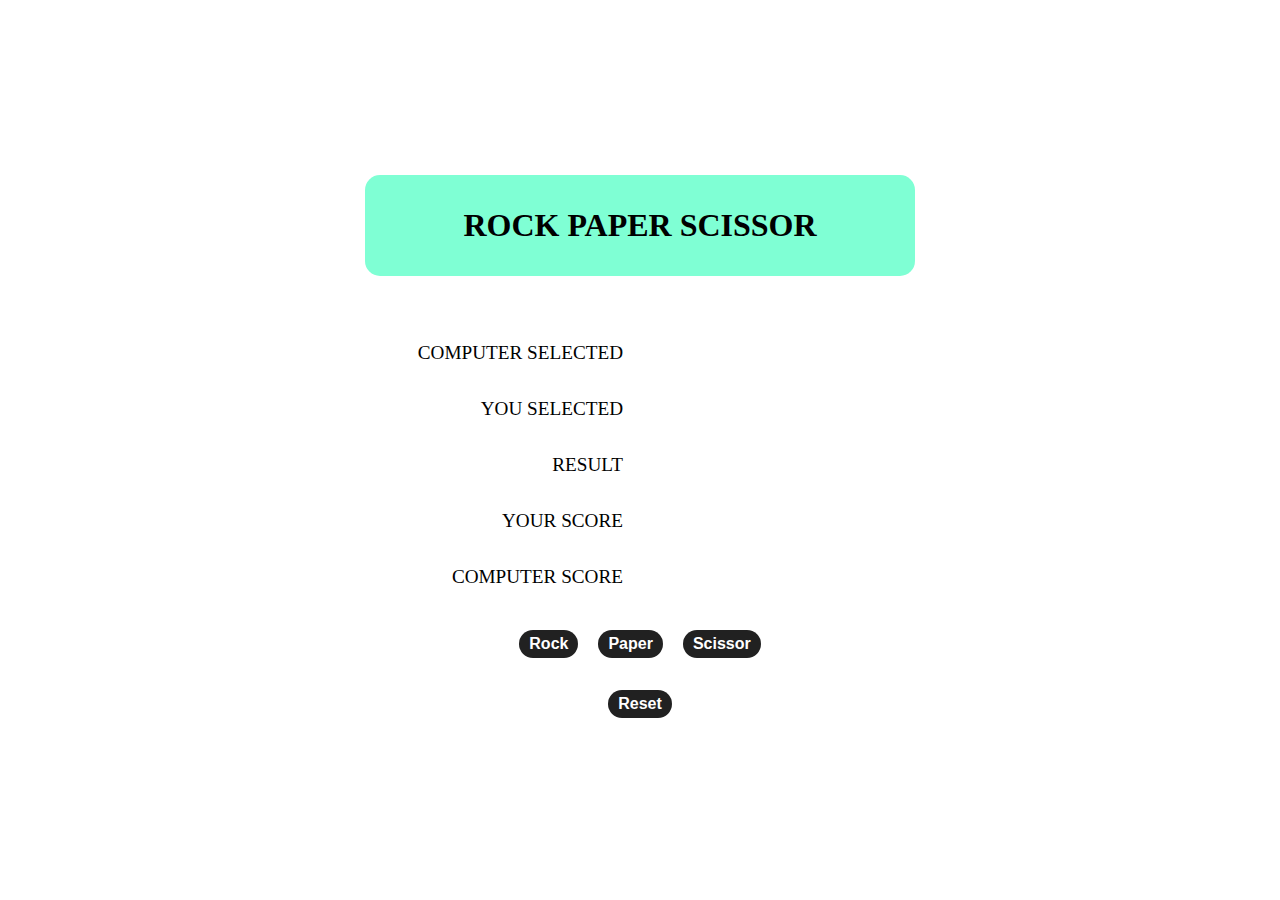
<file: index.html>
<!DOCTYPE html>
<html lang="en">

<head>
    <meta charset="UTF-8">
    <meta http-equiv="X-UA-Compatible" content="IE=edge">
    <meta name="viewport" content="width=device-width, initial-scale=1.0">
    <title>Rock Paper Scissor</title>
    <link rel="stylesheet" href="/CSS/style.css">
</head>

<body>
    <div>
        <h3>ROCK PAPER SCISSOR</h3>
        <table>

            <tr>
                <td class="data">Computer Selected</td>
                <td id="computer-choice"></td>

            </tr>

            <tr>
                <td class="data">You Selected</td>
                <td id="user-choice"></td>

            </tr>

            <tr>
                <td class="data">result</td>
                <td id="result"></td>

            </tr>

            <tr>
                <td class="data">Your Score</td>
                <td id="userScore"></td>

            </tr>

            <tr>
                <td class="data">Computer Score </td>
                <td id="computerScore" class="comp"></td>

            </tr>

        </table>

        <div>
            <button id="rock">Rock</button>
            <button id="paper">Paper</button>
            <button id="scissor">Scissor</button>
        </div>

        <div>
            <button class="reset">Reset</button>
        </div>

    </div>

    <script src="/javascript/app.js"></script>
</body>

</html>
</file>
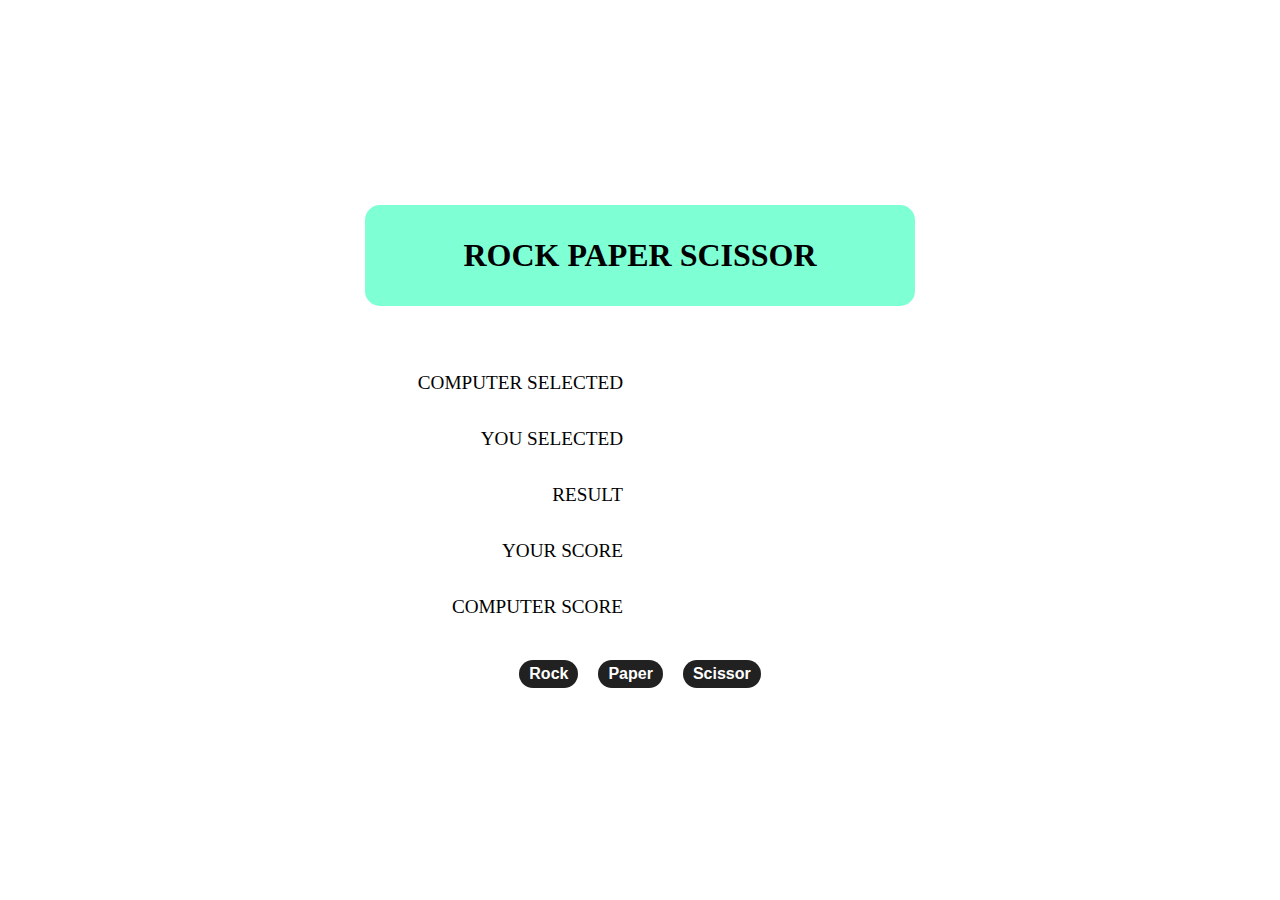
<file: indes.html>
<!DOCTYPE html>
<html lang="en">

<head>
    <meta charset="UTF-8">
    <meta http-equiv="X-UA-Compatible" content="IE=edge">
    <meta name="viewport" content="width=device-width, initial-scale=1.0">
    <title>Rock Paper Scissor</title>
    <link rel="stylesheet" href="/CSS/style.css">
</head>

<body>
    <div>
        <h3>ROCK PAPER SCISSOR</h3>
        <table>

            <tr>
                <td class="data">Computer Selected</td>
                <td id="computer-choice"></td>

            </tr>

            <tr>
                <td class="data">You Selected</td>
                <td id="user-choice"></td>

            </tr>

            <tr>
                <td class="data">result</td>
                <td id="result"></td>

            </tr>

            <tr>
                <td class="data">Your Score</td>
                <td id="userScore"></td>

            </tr>

            <tr>
                <td class="data">Computer Score </td>
                <td id="computerScore" class="comp"></td>

            </tr>

        </table>

        <div>
            <button id="rock">Rock</button>
            <button id="paper">Paper</button>
            <button id="scissor">Scissor</button>
        </div>

    </div>

    <script src="/javascript/app.js"></script>
</body>

</html>
</file>
<file: CSS/style.css>
*,
*::before,
*::after {
    margin: 0;
    padding: 0;
    box-sizing: border-box;
}

html {
    font-size: 16px;
}

body {
    display: flex;
    justify-content: center;
    align-items: center;
    text-align: center;
    height: 100vh;
}

h3 {
    background-color: aquamarine;
    margin: 0 auto;
    font-size: 2rem;
    color: black;
    padding: 2rem;
    margin-bottom: 3rem;
    border-radius: 15px;
    position: relative;
}

table tr td {
    font-size: 1.2rem;
    text-align: left;
    width: 17rem;
    padding: 1rem;
    text-transform: uppercase;
}

.data {
    text-align: right;
}

.comp {
    color: red;
}

table {
    display: flex;
    flex-direction: row;
    justify-content: center;
    align-items: center;
    text-align: center;
}

button {
    padding: 5px 10px;
    margin: 1.5rem 0.5rem 0.5rem 0.5rem;
    border-radius: 15px;
    background-color: #212121;
    color: #fff;
    font-weight: 600;
    font-size: 1rem;
    cursor: pointer;
    border: 0px solid;
}

button:hover {
    justify-content: space-around;
    padding: 4px 9px;
    color: rgb(0, 0, 0);
    background-color: rgb(255, 255, 255);
    border: 1px solid black;
}
</file>
